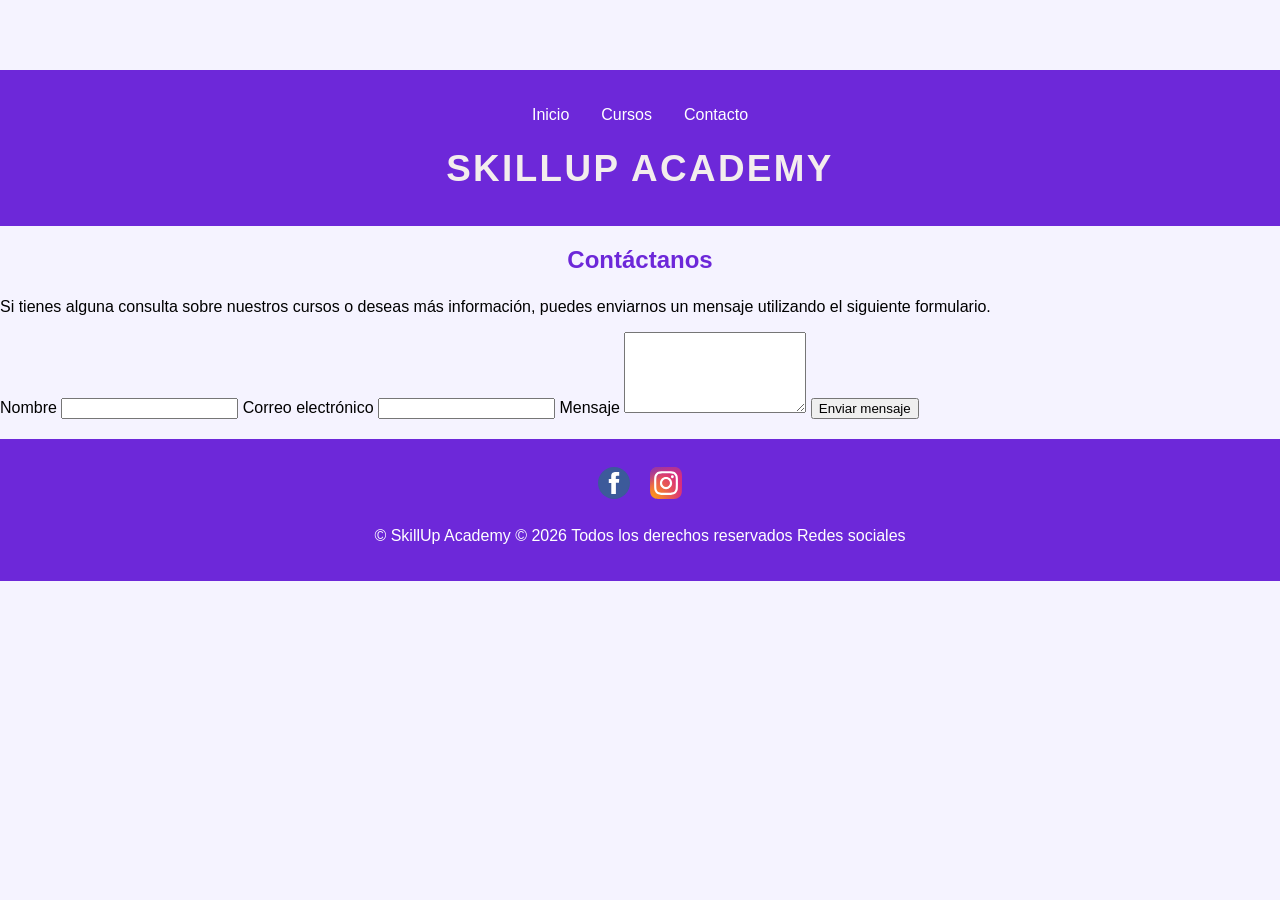
<file: paginas html/contacto.html>
<!DOCTYPE html>
<html lang="en">
<head>
<meta charset="UTF-8">
<meta name="viewport" content="width=device-width, initial-scale=1.0">
<title>Contacto - SkillUp Academy</title>
<link rel="stylesheet" href="../css/style.css">
</head>

<body>

<header>
        <nav>
        <ul>
         <li><a href="index.html">Inicio</a></li>
         <li><a href="cursos.html">Cursos</a></li>
         <li><a href="contacto.html">Contacto</a></li>
         </ul>
        </nav>
        <h1 class="logo"><a href="index.html">SkillUp Academy</a></h1>
    </header>

<main>

<section class="contacto">

<h2>Contáctanos</h2>

<p>Si tienes alguna consulta sobre nuestros cursos o deseas más información,
puedes enviarnos un mensaje utilizando el siguiente formulario.</p>

<form>

<label for="nombre">Nombre</label>
<input type="text" id="nombre" name="nombre" required>

<label for="email">Correo electrónico</label>
<input type="email" id="email" name="email" required>

<label for="mensaje">Mensaje</label>
<textarea id="mensaje" name="mensaje" rows="5" required></textarea>

<button type="submit">Enviar mensaje</button>

</form>

</section>

</main>

 <footer>
        <img src="../assets/facebook.svg.svg" alt="Facebook">
        <img src="../assets/instagram.svg.svg" alt="Instagram">
        <p>&copy; SkillUp Academy © 2026 Todos los derechos reservados Redes sociales</p>
    </footer>
</body>
</html>
</file>
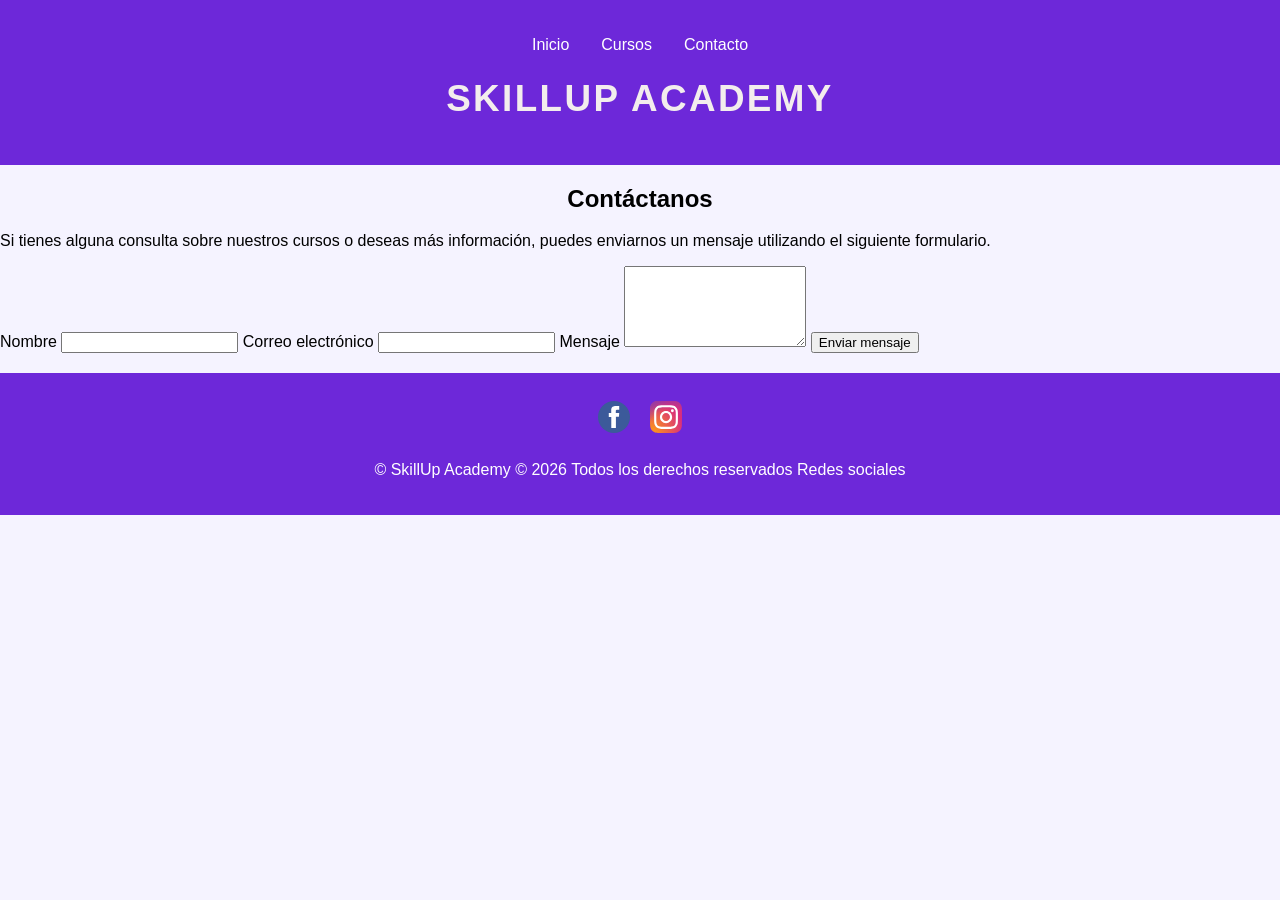
<file: SkillUp Academy/paginas html/contacto.html>
<!DOCTYPE html>
<html lang="en">
<head>
<meta charset="UTF-8">
<meta name="viewport" content="width=device-width, initial-scale=1.0">
<title>Contacto - SkillUp Academy</title>
<link rel="stylesheet" href="../css/style.css">
</head>

<body>

<header>
    <input type="checkbox" id="menu-toggle">
    <label for="menu-toggle" class="menu-icon">☰</label> <!-- icono hamburguesa -->
        <nav>
        <ul>
         <li><a href="index.html">Inicio</a></li>
         <li><a href="cursos.html">Cursos</a></li>
         <li><a href="contacto.html">Contacto</a></li>
         </ul>
        </nav>
        <h1 class="logo"><a href="index.html">SkillUp Academy</a></h1>
    </header>

<main>

<section class="contacto">

<h2>Contáctanos</h2>

<p>Si tienes alguna consulta sobre nuestros cursos o deseas más información,
puedes enviarnos un mensaje utilizando el siguiente formulario.</p>

<form>

<label for="nombre">Nombre</label>
<input type="text" id="nombre" name="nombre" required>

<label for="email">Correo electrónico</label>
<input type="email" id="email" name="email" required>

<label for="mensaje">Mensaje</label>
<textarea id="mensaje" name="mensaje" rows="5" required></textarea>

<button type="submit">Enviar mensaje</button>

</form>

</section>

</main>

 <footer>
        <img src="../assets/facebook.svg.svg" alt="Facebook">
        <img src="../assets/instagram.svg.svg" alt="Instagram">
        <p>&copy; SkillUp Academy © 2026 Todos los derechos reservados Redes sociales</p>
    </footer>
</body>
</html>
</file>
<file: css/style.css>
body{
    font-family: 'Poppins', sans-serif;
    margin: 0;  
    background-color:#F5F3FF;
    
}

header{
    background-color: #6D28D9;
    color: white;
    padding: 1.25rem;
    text-align: center;
    display: flex;
    flex-direction: column;
    align-items: center;
}

header h1{
margin-top:0.5rem;
}

.logo{
font-size:2.3rem;
font-weight:700;
letter-spacing:0.15rem;
text-transform:uppercase;
color:white;
margin-top:0.5rem;
}

.logo a{
text-decoration:none;
color:rgb(243, 237, 237);
transition:0.3s;
}

.logo a:hover{
color:#C4B5FD;
}



.catalog{
   width: 90%;
   margin:auto;
   display: flex;
   flex-wrap: wrap;
   justify-content: center;
   gap: 1rem;
}

.courses{
    background-color: #FFFFFF;
    border: 1px solid #ddd;
    margin: 1%;
    padding: 1.25rem;
    width: 30%;
    box-sizing: border-box;
    text-align: center;
    transition: transform 0.3s ease, box-shadow 0.3s ease;
}

footer{
    background-color: #6D28D9;
    color: white;
    text-align: center;
    padding: 1.25rem;
    margin-top: 1.25rem;
}

.courses img{
width:100%;
height:12rem;
object-fit:cover;
border-radius:0.5rem;
}


nav ul{
list-style:none;
}

nav ul{
list-style:none;
display:flex;
justify-content:center;
gap:2rem;
padding:0;
}

nav a{
text-decoration:none;
color:white;
}

nav a:hover{
color:#C4B5FD;
}


.courses img{
width:100%;
height:12rem;
object-fit:cover;
border-radius:0.4rem;
transition:transform 0.3s;
}

.courses:hover{
transform:scale(1.05);
}

@media (max-width: 768px){

.catalog{
flex-direction:column;
align-items:center;
}

.courses{
width:80%;
}

}

footer img{
width:2rem;
margin:0.5rem;
transition:0.3s;
}

footer img:hover{
transform:scale(1.2);
}

.card{
transition: transform 0.3s ease, box-shadow 0.3s ease;
}

.card:hover{
transform: scale(1.05);
box-shadow: 0 10px 20px rgba(0,0,0,0.2);
}

html{
scroll-behavior:smooth;
}

body{
padding-top:70px;
}

.whatsapp-btn{
position:fixed;
bottom:20px;
right:20px;
background:#25D366;
color:white;
padding:15px;
border-radius:50%;
text-decoration:none;
font-size:20px;
z-index:1000;
}

h1{
font-size:2.5rem;
font-weight:700;
color:#6D28D9;
text-align:center;
margin-bottom:1rem;
}

#sobre{
background:#ffffff;
padding:3rem 2rem;
border-radius:1rem;
box-shadow:0 10px 25px rgba(0,0,0,0.1);
width:100%;
}

#sobre p{
line-height:1.6;
color:#333;
font-size:1rem;
}

h2{
text-align:center;
color:#6D28D9;
margin-bottom:1.5rem;
}

footer h2{
color:white;
margin-bottom:1rem;
}

#sobre{
animation: aparecer 1s ease;
}

@keyframes aparecer{
from{
opacity:0;
transform:translateY(30px);
}
to{
opacity:1;
transform:translateY(0);
}
}

.custom-navbar{
background-color:#6D28D9;
}
</file>
<file: SkillUp Academy/css/style.css>
body{
    font-family: 'Poppins', sans-serif;
    margin: 0;  
    background-color:#F5F3FF;
}

header{
    background-color: #6D28D9;
    color: white;
    padding: 1.25rem;
    text-align: center;
    display: flex;
    flex-direction: column;
    align-items: center;
    
}

h1, h2, h3{
    font-weight: 600;
}

body{
    font-weight: 300;
}

header h1{
margin-top:0.5rem;
}

.logo{
font-size:2.3rem;
font-weight:700;
letter-spacing:0.15rem;
text-transform:uppercase;
color:white;
margin-top:0.5rem;
}

.logo a{
text-decoration:none;
color:rgb(243, 237, 237);
transition:0.3s;
}

.logo a:hover{
color:#C4B5FD;
}



.catalog{
   width: 90%;
   margin:auto;
   display: grid;
   grid-template-columns: repeat(3, 1fr); 
   gap: 1.25rem;
}

.courses{
    background-color: #FFFFFF;
    border: 1px solid #ddd;
    margin: 1%;
    padding: 1.25rem;
    box-sizing: border-box;
    text-align: center;
    transition: transform 0.3s ease, box-shadow 0.3s ease;
}

footer{
    background-color: #6D28D9;
    color: white;
    text-align: center;
    padding: 1.25rem;
    margin-top: 1.25rem;
}

.courses img{
width:100%;
height:12rem;
object-fit:cover;
border-radius:0.5rem;
}

h2{
text-align:center;
}

nav ul{
list-style:none;
}

nav ul{
list-style:none;
display:flex;
justify-content:center;
gap:2rem;
padding:0;
}

nav a{
text-decoration:none;
color:white;
}

nav a:hover{
color:#C4B5FD;
}


.courses img{
width:100%;
height:12rem;
object-fit:cover;
border-radius:0.4rem;
transition:transform 0.3s;
}

.courses:hover{
transform:scale(1.05);
}

/*medias queries*/


@media screen and (max-width: 1024px){  /* Tablet */

    .catalog{
        grid-template-columns: repeat(2, 1fr);
    }

}

@media screen and (max-width: 768px){  /* Mobile */


    .catalog{
        grid-template-columns: 1fr;
    }

    nav ul{
        flex-direction: column;
        gap: 1rem;
    }

}



footer img{
width:2rem;
margin:0.5rem;
transition:0.3s;
}

footer img:hover{
transform:scale(1.2);
}

/* ocultar checkbox */
#menu-toggle{
    display: none;
}

/* icono */
.menu-icon{
    display: none;
    font-size: 2rem;
    cursor: pointer;
    color: white;
}

@media screen and (max-width: 768px){

    header{
        flex-direction: row; /* ahora en fila */
        justify-content: space-between; /* separa */
        align-items: center;
    }

    .logo{
        order: 1; /* izquierda */
    }

    .menu-icon{
        display: block;
    }

    nav ul{
        display: none;
        flex-direction: column;
        background-color: #6D28D9;
        width: 100%;
        text-align: center;
        padding: 1rem 0;
    }

    /* cuando se activa el checkbox */
    #menu-toggle:checked + .menu-icon + nav ul{
        display: flex;
    }

}

.whatsapp-btn{
    position: fixed;
    bottom: 20px;
    right: 20px;
    background-color: #25D366;
    color: white;
    font-size: 1.8rem;
    padding: 0.8rem 1rem;
    border-radius: 50%;
    text-decoration: none;
    box-shadow: 0 4px 10px rgba(0,0,0,0.2);
    transition: 0.3s;
}

.whatsapp-btn:hover{
    transform: scale(1.1);
}
</file>
